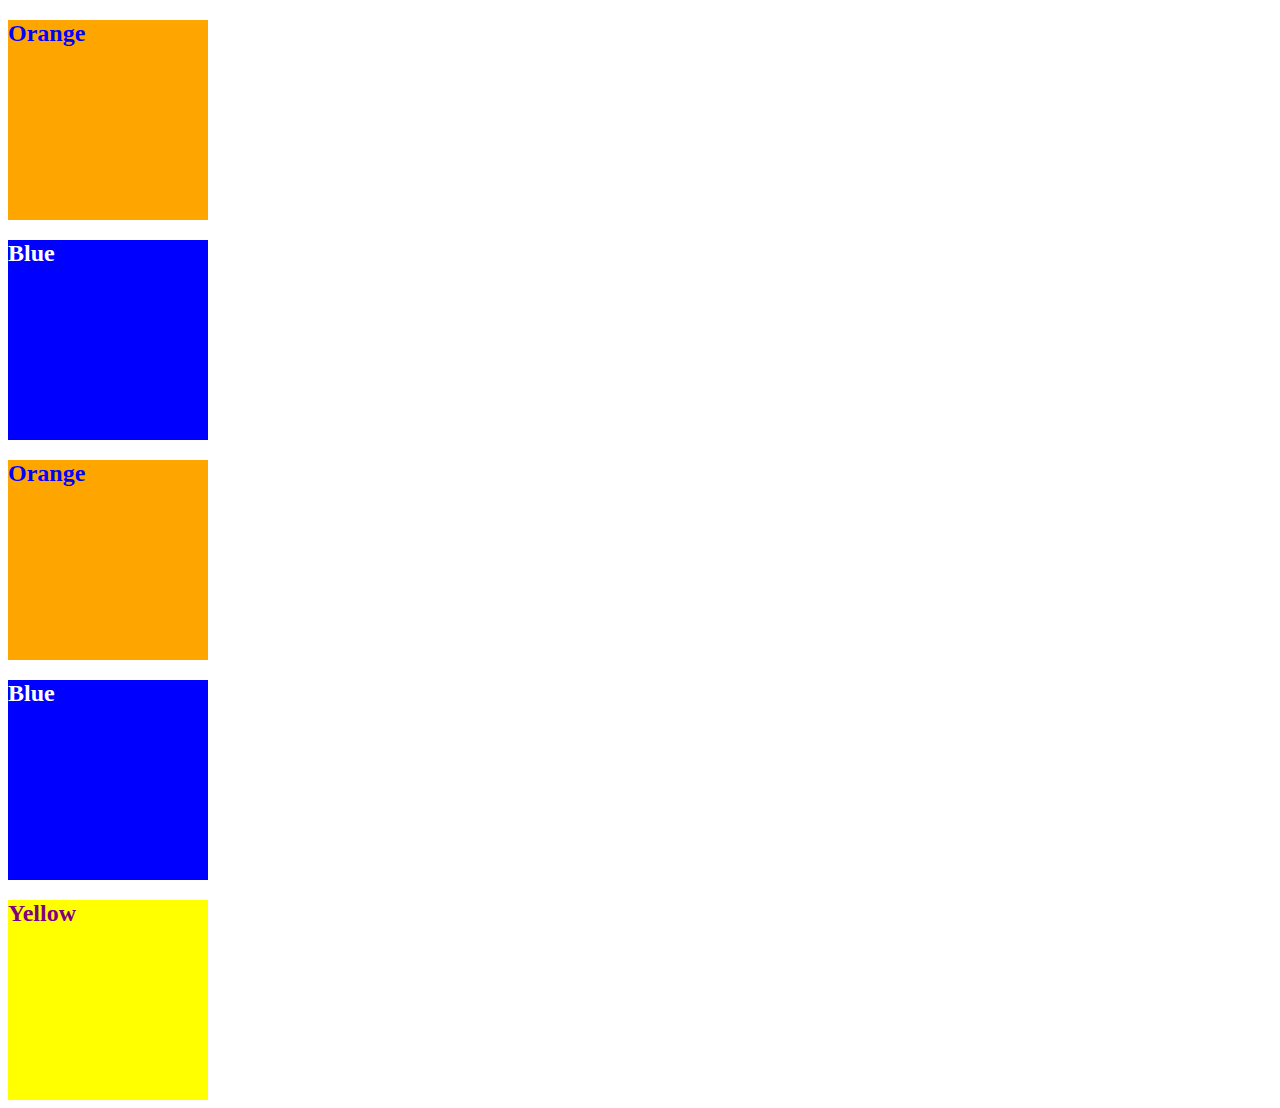
<file: Week_01_HTML_Git_CSS/01-Activities/09-Ins_CSS-color/index.html>
<!DOCTYPE html>
<html lang="en-US">
  <head>
    <meta charset="UTF-8">
    <meta name="viewport" content="width=device-width, initial-scale=1.0">
    <!-- The href attribute points to the relative path of the stylesheet-->
    <link rel="stylesheet" href="./assets/css/style.css">
    <title>Color</title>
  </head>

  <body>
    <!--Class attributes added for styling -->
    <section class="box box-orange">
      <h2>Orange</h2>
    </section>

    <section class="box box-blue">
      <h2>Blue</h2>
    </section>

    <section class="box box-orange">
      <h2>Orange</h2>
    </section>
   
    <section class="box box-blue">
      <h2>Blue</h2>
    </section>

    <!--id attribute added for styling-->
    <section class="box" id="box-yellow">
      <h2>Yellow</h2>
    </section>
  </body>

</html>
</file>
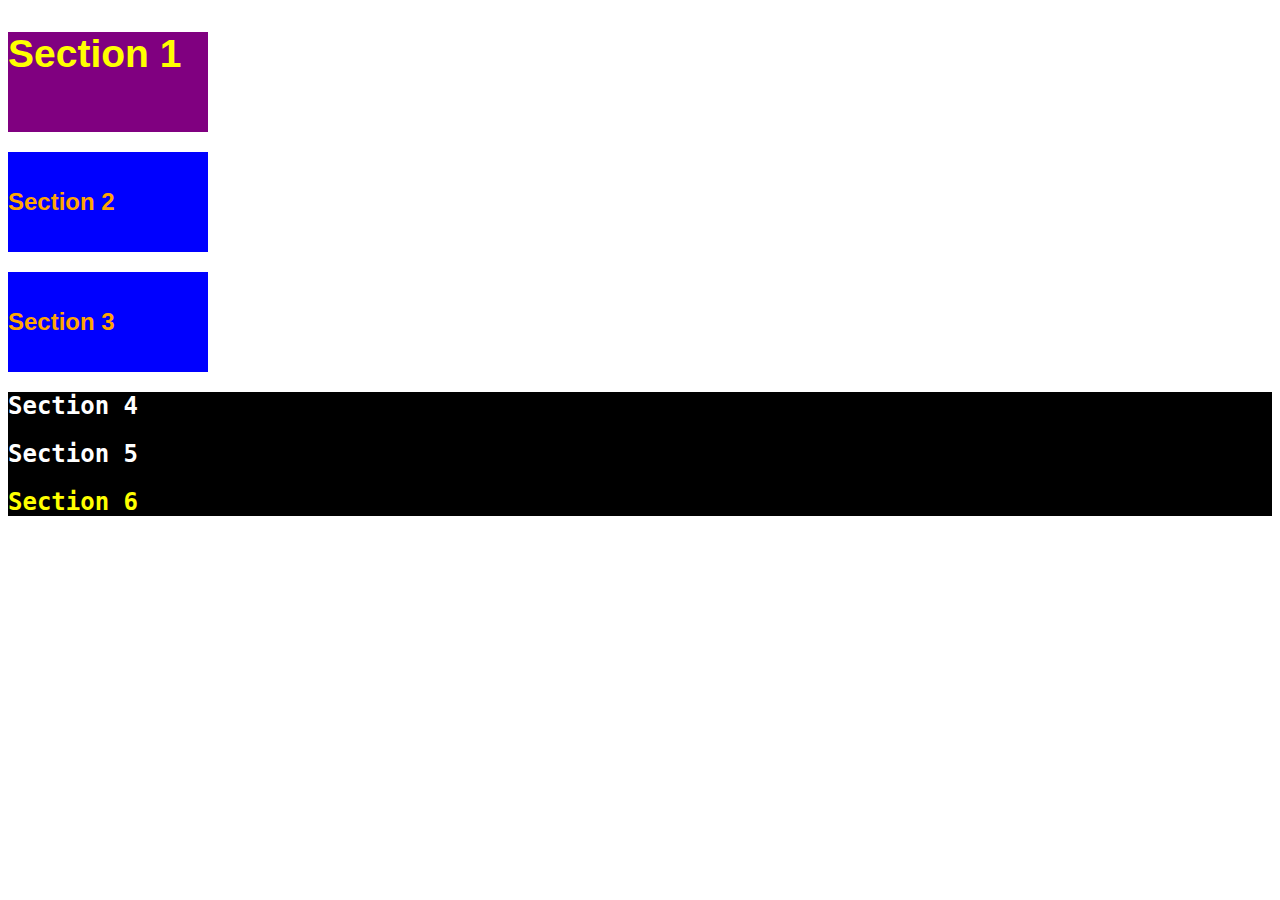
<file: Week_01_HTML_Git_CSS/01-Activities/11-Ins_CSS-units-font/index.html>
<!DOCTYPE html>
<html lang="en-us">

  <head>
    <meta charset="UTF-8">
    <title>Student Bio</title>
    <link rel="stylesheet" type="text/css" href="./assets/css/style.css">
  </head>

  <body>
    <section class="box" id="section-1">
      <h2>Section 1</h2>
    </section>

    <section class="box section-blue">
      <h2>Section 2</h2>
    </section>

    <section class="box section-blue">
      <h2>Section 3</h2>
    </section>

    <div class="container">
      <section>
        <h2>Section 4</h2>
      </section>
  
      <section>
        <h2>Section 5</h2>
      </section>
  
      <section id="section-6">
        <h2>Section 6</h2>
      </section>
    </div>
  </body>

</html>
</file>
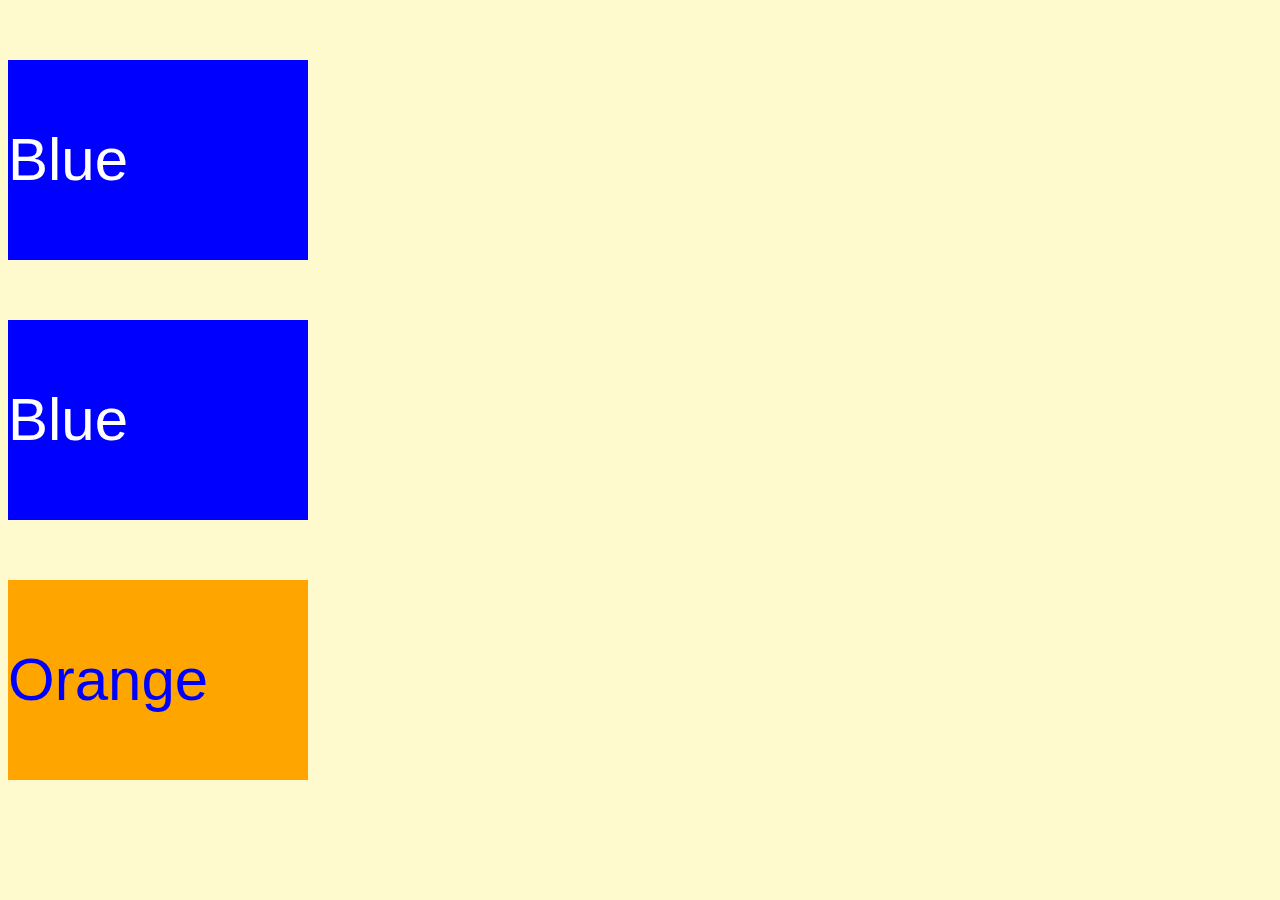
<file: Week_01_HTML_Git_CSS/01-Activities/13-Ins_CSS-selectors/index.html>
<!DOCTYPE html>
<html lang="en">
  <head>
    <meta charset="UTF-8">
    <meta name="viewport" content="width=device-width, initial-scale=1.0">
    <link rel="stylesheet" type="text/css" href="./assets/css/style.css">
    <title>Selectors</title>
  </head>

  <body>
    <section class="box-blue">
      <p>Blue</p>
    </section>

    <section class="box-blue">
      <p>Blue</p>
    </section>

    <section id="box-orange">
      <p>Orange</p>
    </section>
  </body>

</html>
</file>
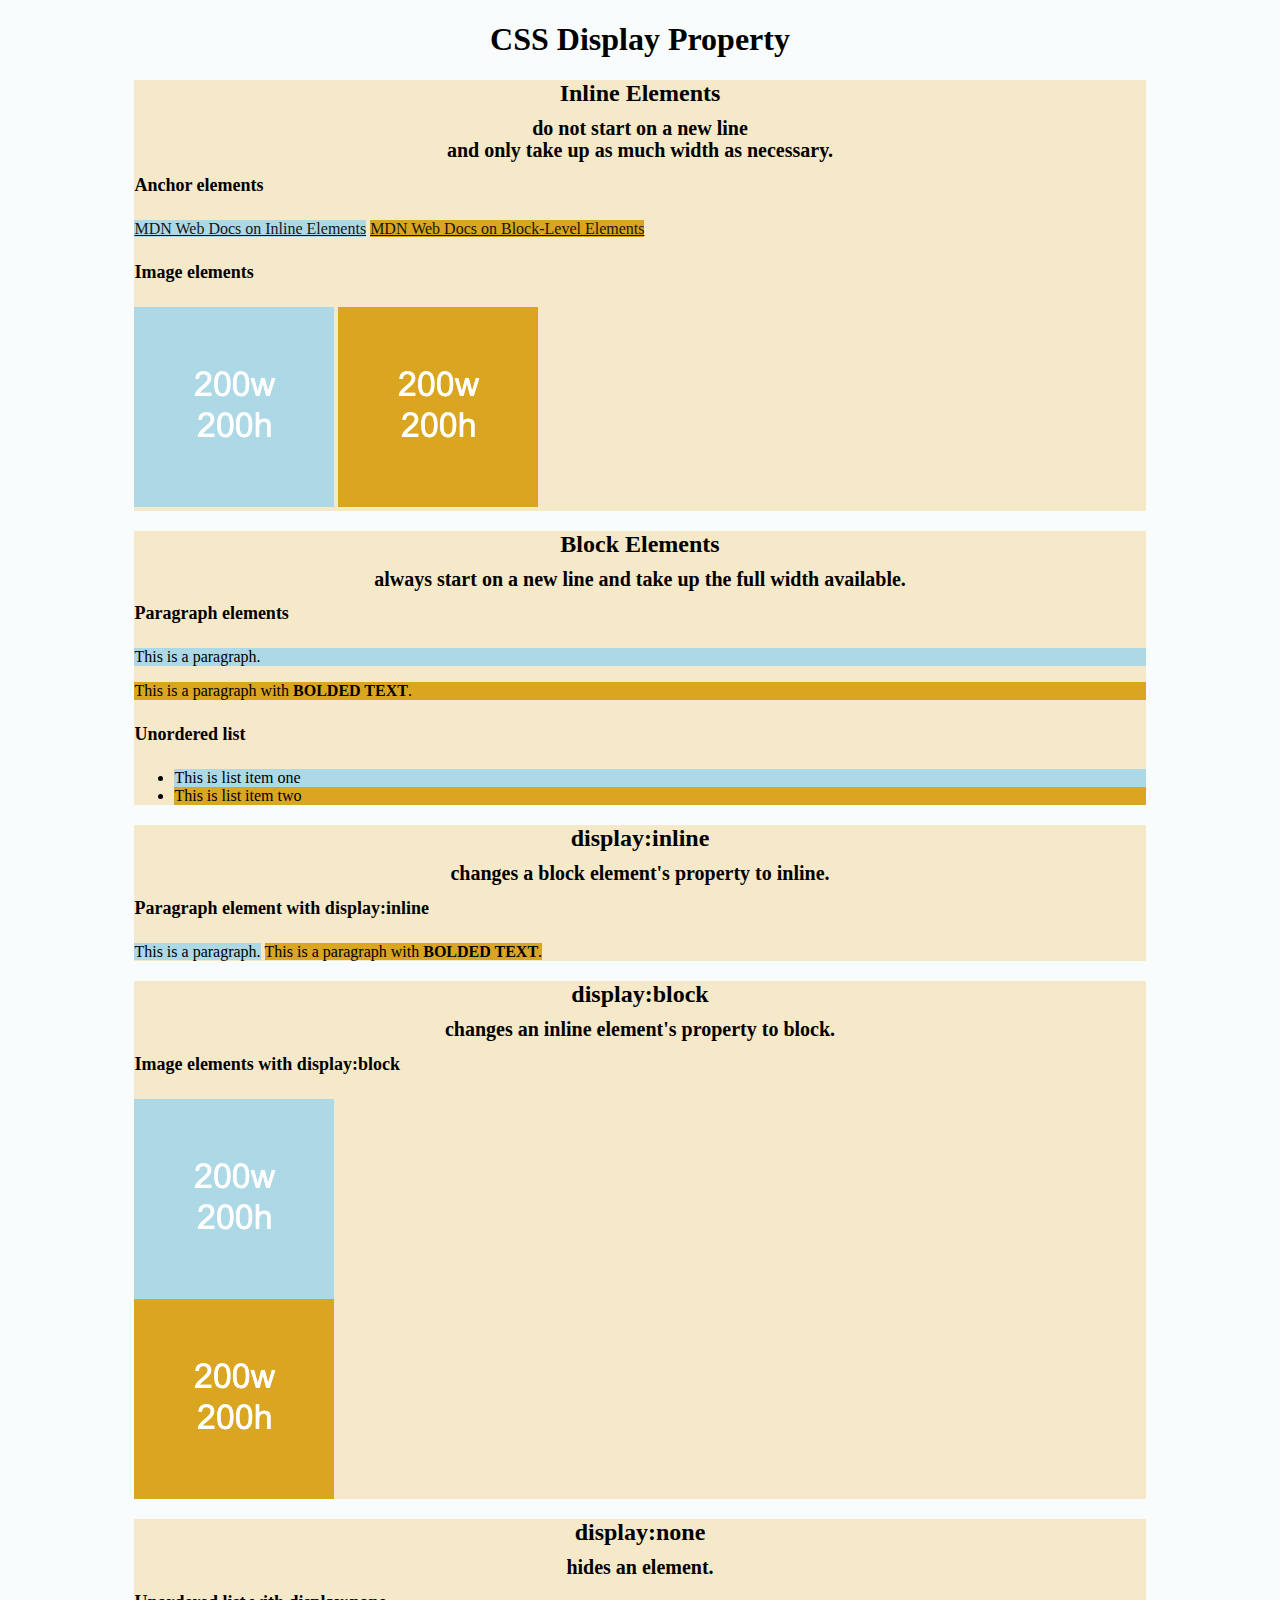
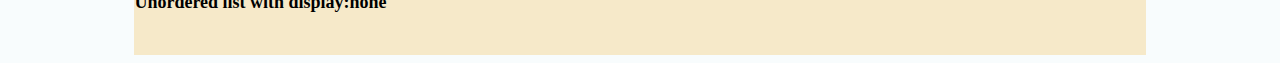
<file: Week_01_HTML_Git_CSS/01-Activities/15-Ins_HTML-display/index.html>
<!DOCTYPE html>
<html lang="en-US">

  <head>
    <meta charset="UTF-8">
    <title>HTML Display</title>
    <link rel="stylesheet" href="./assets/css/style.css">
  </head>

  <body>
    <header>
      <!-- Headers -->
      <h1>CSS Display Property</h1>
    </header>

    <section>
      <h2>Inline Elements</h2>
      <h3>do not start on a new line</h3>
      <h3>and only take up as much width as necessary.</h3>
      <!--Anchor elements <a> are inline elements-->
      <h4>Anchor elements</h4>
      <a class="first-element" href="https://developer.mozilla.org/en-US/docs/Web/HTML/Inline_elements">MDN Web Docs on Inline Elements</a>
      <a class="second-element" href="https://developer.mozilla.org/en-US/docs/Web/HTML/Block-level_elements">MDN Web Docs on Block-Level Elements</a>
      <!--Images <img> are inline elements-->
      <h4>Image elements</h4>
      <img class="first-element" src="./assets/images/image-1.png" alt="box with text reading 200w 200h"/>
      <img class="second-element" src="./assets/images/image-2.png" alt="box with text reading 200w 200h"/>
    </section>

    <section>
      <h2>Block Elements</h2>
      <h3>always start on a new line and take up the full width available.</h3>
      <!--Paragraph <p> elements are block elements-->
      <h4>Paragraph elements</h4>
      <p class="first-element">This is a paragraph.</p>
      <p class="second-element">This is a paragraph with <strong>BOLDED TEXT</strong>.</p>
       <!--Unordered lists are block elements-->
      <h4>Unordered list</h4>
      <ul>
        <li class="first-element" >This is list item one</li>
        <li class="second-element" >This is list item two</li>
      </ul>
    </section>

    <section>
      <h2>display:inline</h2>
      <h3>changes a block element's property to inline.</h3>
      <h4>Paragraph element with display:inline</h4>
      <p class="first-element display-inline">This is a paragraph.</p>
      <p class="second-element display-inline">This is a paragraph with <strong>BOLDED TEXT</strong>.</p>
    </section>

    <section>
      <h2>display:block</h2>
      <h3>changes an inline element's property to block.</h3>
      <h4>Image elements with display:block</h4>
      <img class="first-element display-block" src="./assets/images/image-1.png" alt="box with height and width text"/>
      <img class="second-element display-block" src="./assets/images/image-2.png" alt="box with height and width text"/>  
    </section>

    <section>
      <h2>display:none</h2>
      <h3>hides an element.</h3>
      <h4>Unordered list with display:none</h4>
      <ul class="display-none">
        <li>This is list item one</li>
        <li>This is list item two</li>
      </ul>
      <br>
    </section>

  </body>

</html>
</file>
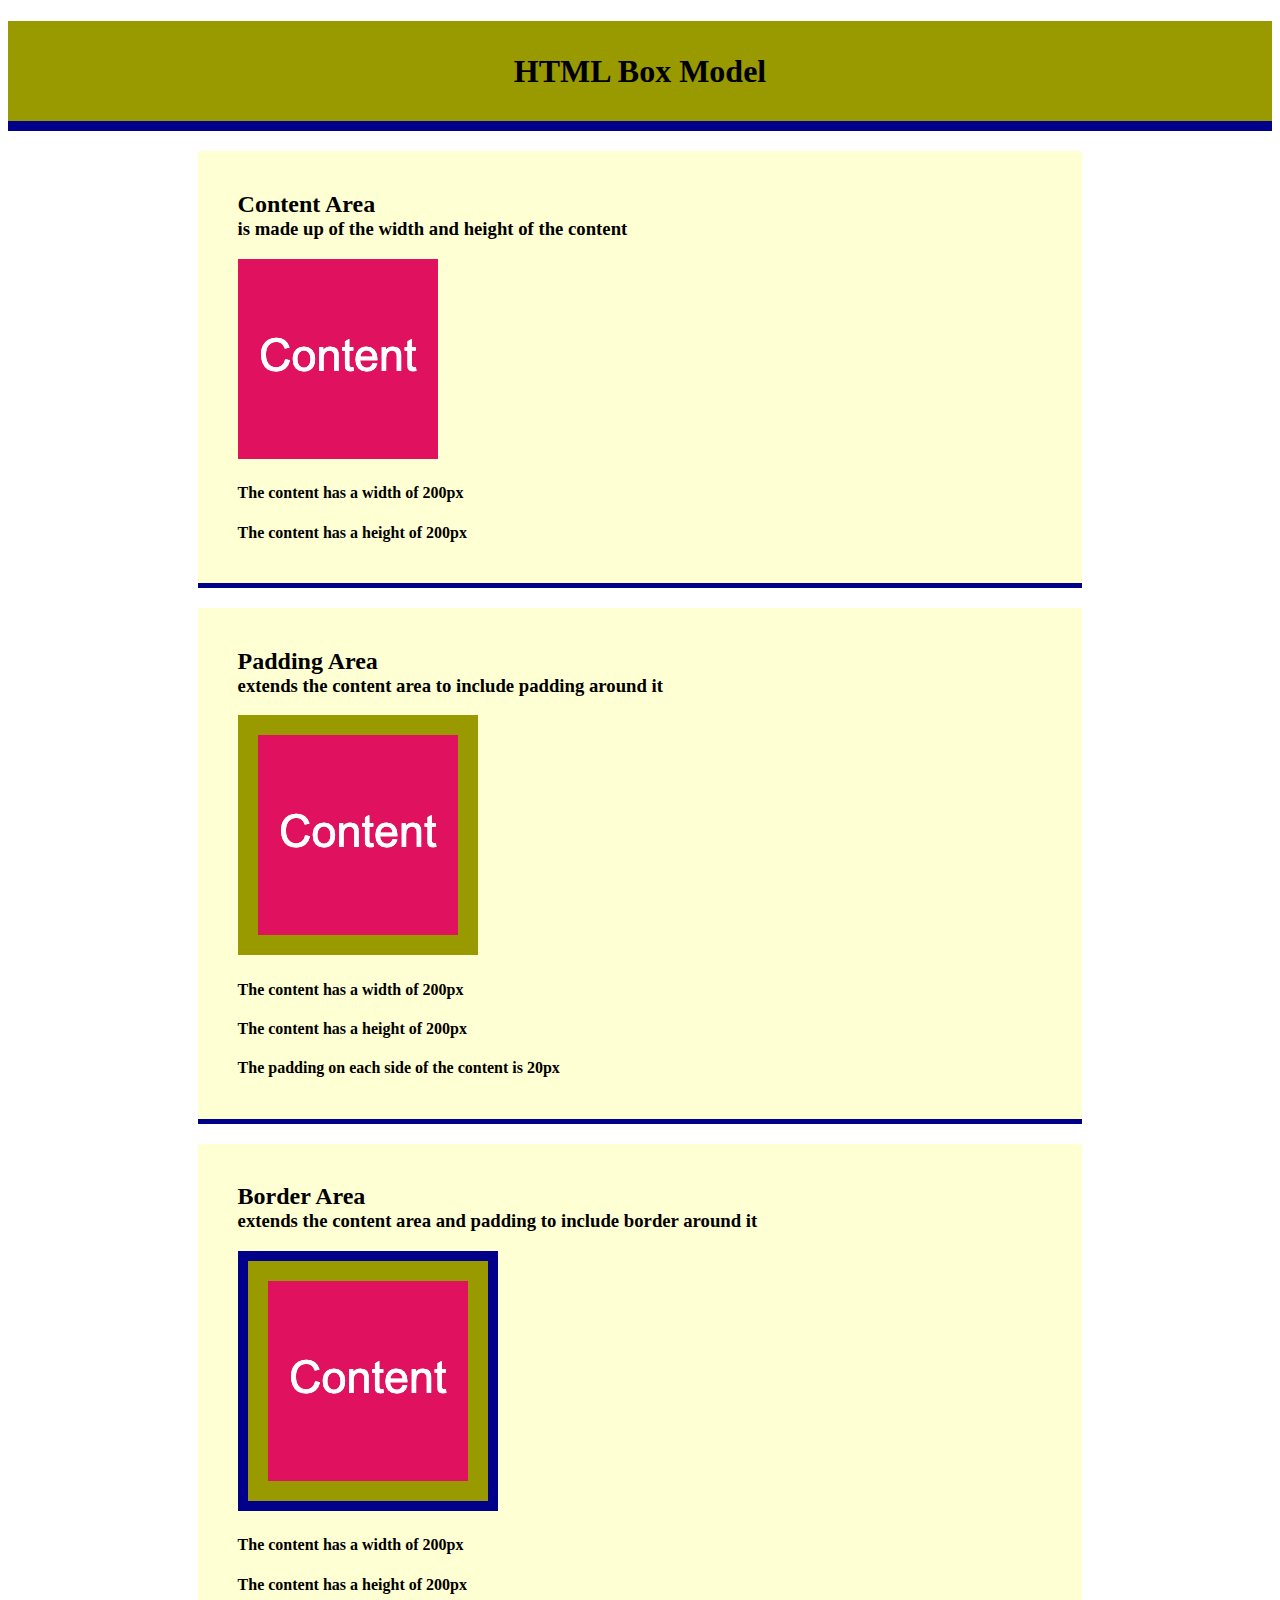
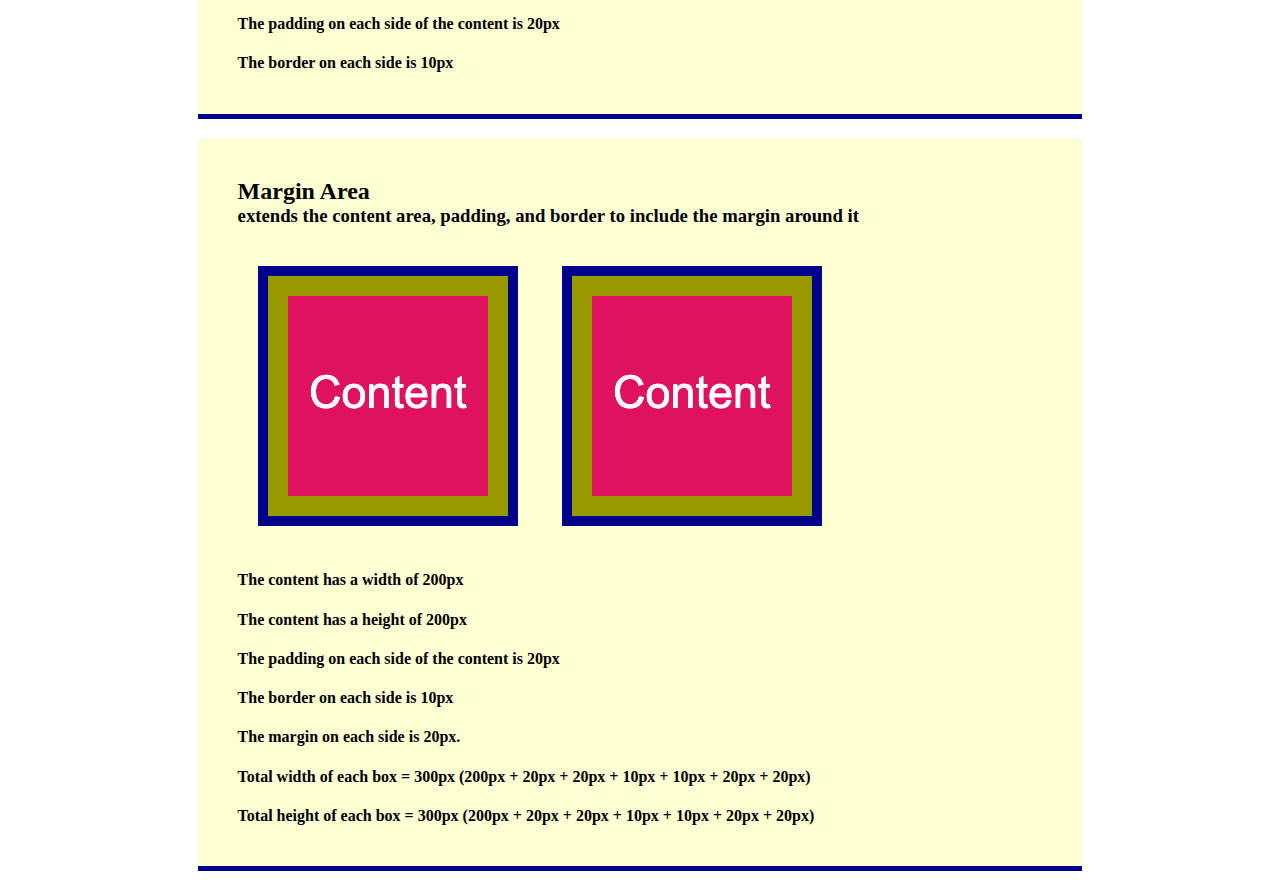
<file: Week_01_HTML_Git_CSS/01-Activities/17-Ins_CSS-box-model/index.html>
<!DOCTYPE html>
<html lang="en-US">

  <head>
    <meta charset="UTF-8">
    <title>CSS Box Model</title>
    <link rel="stylesheet" href="./assets/css/style.css">
  </head>

  <body>
    <header>
      <h1>HTML Box Model</h1>
    </header>
    
    <section>
      <div class="example-box">
        <h2>Content Area</h2>
        <h3>is made up of the width and height of the content</h3>
        <img src="./assets/images/image-1.png" alt="box with number 1"/>
        <h4>The content has a width of 200px</h4>
        <h4>The content has a height of 200px</h4>
      </div>
    </section>

    <section>
      <div class="example-box">
        <h2>Padding Area</h2>
        <h3>extends the content area to include padding around it</h3>
        <img class="image-padding" src="./assets/images/image-1.png" alt="box with number 1"/>
        <h4>The content has a width of 200px</h4>
        <h4>The content has a height of 200px</h4>
        <h4>The padding on each side of the content is 20px</h4>
      </div>
    </section>

    <section>
      <div class="example-box">
        <h2>Border Area</h2>
        <h3>extends the content area and padding to include border around it</h3>
        <img class="image-padding image-border" src="./assets/images/image-1.png" alt="box with number 1"/>
        <h4>The content has a width of 200px</h4>
        <h4>The content has a height of 200px</h4>
        <h4>The padding on each side of the content is 20px</h4>
        <h4>The border on each side is 10px</h4>
      </div>
    </section>

    <section>
      <div class="example-box">
        <h2>Margin Area</h2>
        <h3>extends the content area, padding, and border to include the margin around it</h3>
        <img class="image-padding image-border image-margin" src="./assets/images/image-1.png" alt="box with number 1"/>
        <img class="image-padding image-border image-margin" src="./assets/images/image-1.png" alt="box with number 1"/>
        <h4>The content has a width of 200px</h4>
        <h4>The content has a height of 200px</h4>
        <h4>The padding on each side of the content is 20px</h4>
        <h4>The border on each side is 10px</h4>
        <h4>The margin on each side is 20px.</h4>
        <h4>Total width of each box = 300px (200px + 20px + 20px + 10px + 10px + 20px + 20px)</h4>
        <h4>Total height of each box = 300px (200px + 20px + 20px + 10px + 10px + 20px + 20px)</h4>
      </div>
    </section>
      
  </body>

</html>
</file>
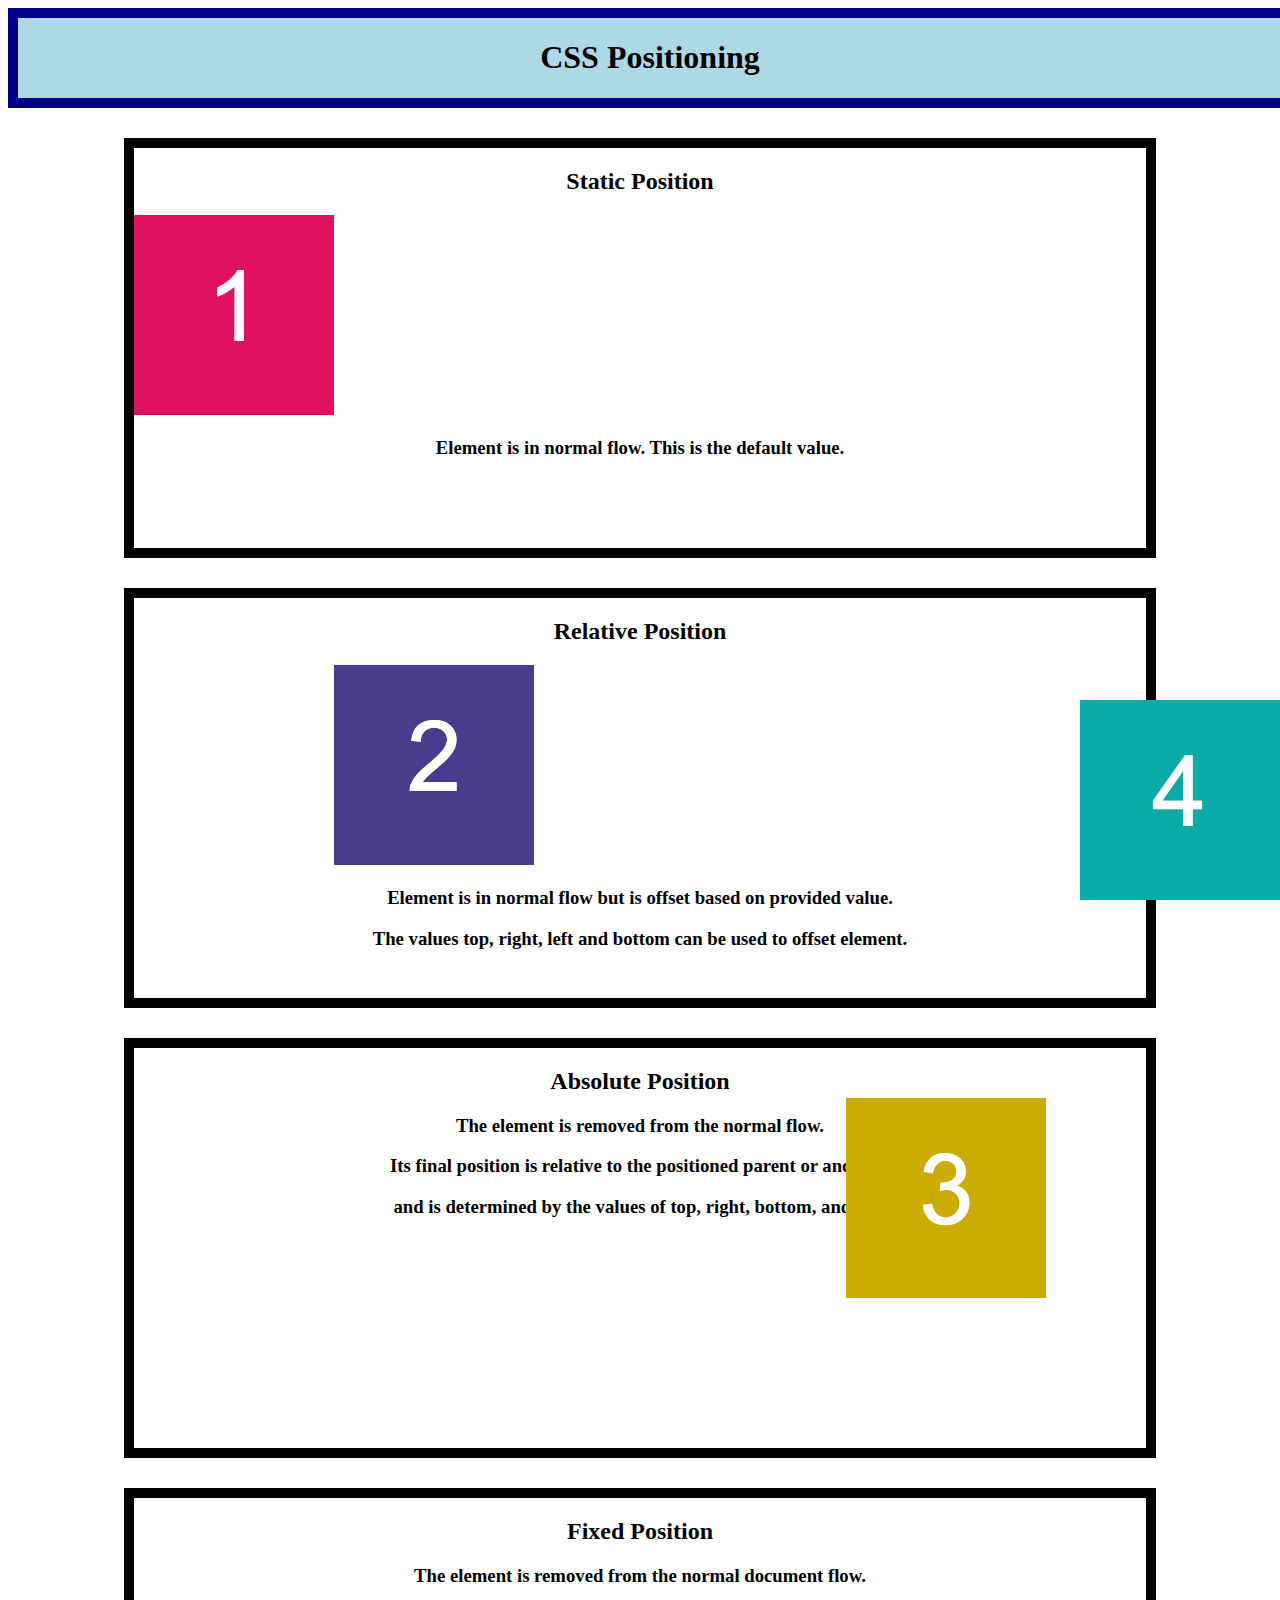
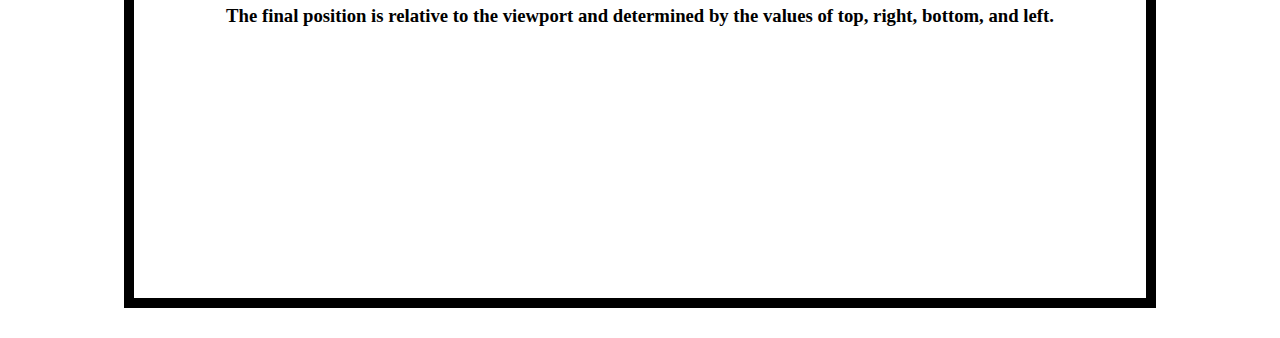
<file: Week_01_HTML_Git_CSS/01-Activities/19-Ins_CSS-positioning/index.html>
<!DOCTYPE html>
<html lang="en-US">
  <head>
    <meta charset="UTF-8">
    <meta name="viewport" content="width=device-width, initial-scale=1.0">
    <link rel="stylesheet" href="./assets/css/style.css">
    <title>CSS Positioning</title>
  </head>

  <body>
    <header>
      <h1>CSS Positioning</h1>
    </header>

    <section>
      <h2>Static Position</h2>
      <img src="./assets/images/image-1.png" alt="box with number 1"/>
      <h3>Element is in normal flow. This is the default value.</h3>
    </section>

    <section>
      <h2>Relative Position</h2>
      <img id="relative-box" src="./assets/images/image-2.png" alt="box with number 2"/>
      <h3>Element is in normal flow but is offset based on provided value.</h3>
      <h3>The values top, right, left and bottom can be used to offset element.</h3>
    </section>

    <section id="absolute-section">
      <h2>Absolute Position</h2>
      <img id="absolute-box" src="./assets/images/image-3.png" alt="box with number 3"/>
      <h3>The element is removed from the normal flow.</h3>
      <h3>Its final position is relative to the positioned parent or ancestor</h3>
      <h3>and is determined by the values of top, right, bottom, and left.</h3>
    </section>

    <section>
      <h2>Fixed Position</h2>
      <img id="fixed-box" src="./assets/images/image-4.png" alt="box with number 4">
      <h3>The element is removed from the normal document flow.</h3>
      <h3>The final position is relative to the viewport and determined by the values of top, right, bottom, and left. </h3>
    </section>
  </body>

</html>
</file>
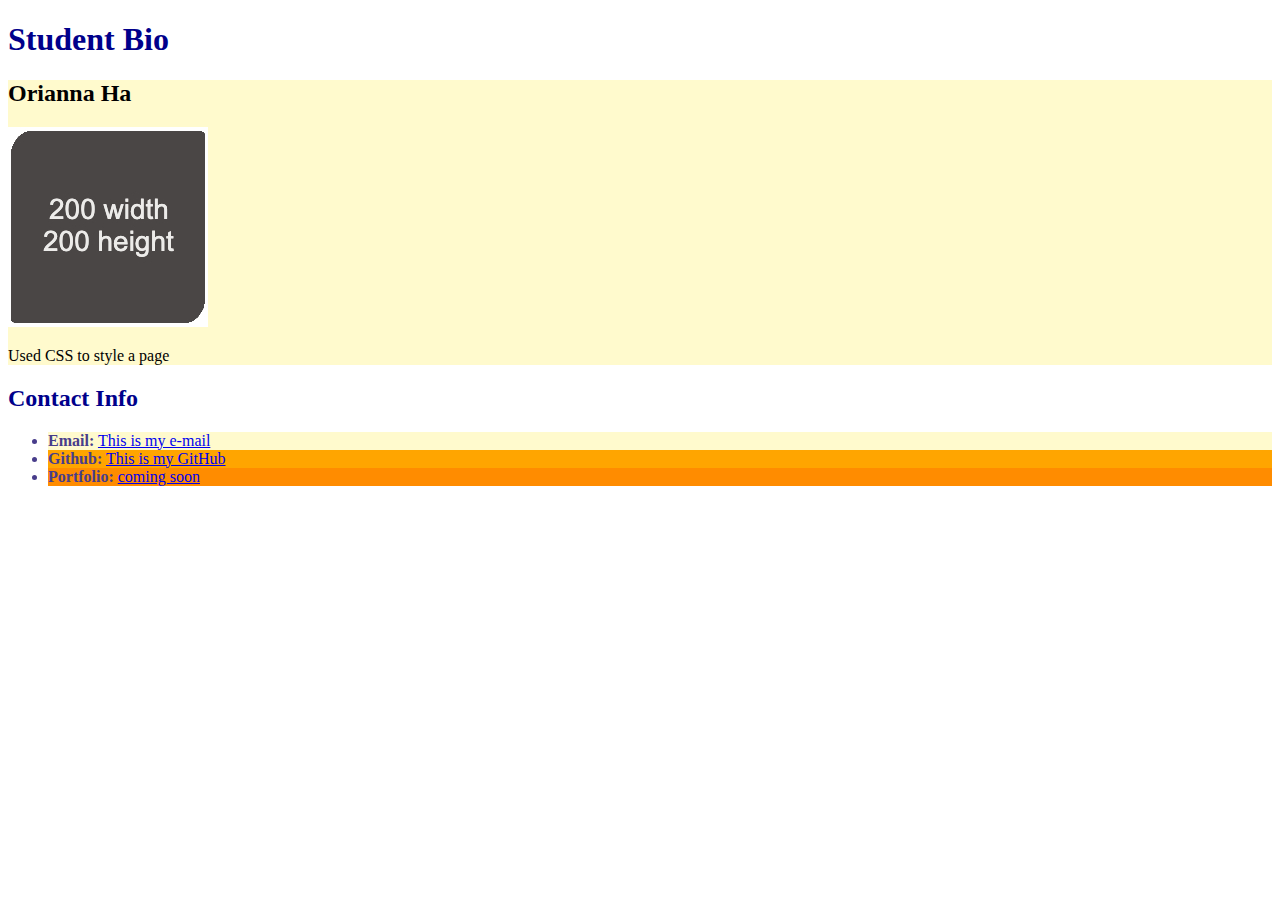
<file: Week_01_HTML_Git_CSS/01-Activities/08-Stu_Attributes/Unsolved/index.html>
<!DOCTYPE html>
<html lang="en-US">
  <head>
    <meta charset="UTF-8" />
    <title>Student Bio With Attributes</title>
    <!-- Link to stylesheet using rel and href attributes -->
    <link rel="stylesheet" href="./assets/css/style.css" />
  </head>

  <body>
    <header>
      <h1 class="lesson">Student Bio</h1>
    </header>
    <!-- TODO: add class attribute  -->
    <section class="title">
      <h2 class="title">Orianna Ha</h2>
      <!-- TODO: modify img attributes -->
      <img src="./assets/images/image-1.jpg" alt="Orianna Ha" />
      <p>Used CSS to style a page</p>
    </section>
    <!-- TODO: add class attribute -->
    <section>
      <h2 class="lesson">Contact Info</h2>
      <ul>
        <!-- TODO: add id attribute -->
        <li class="email"><strong>Email:</strong> <a href="huiyingha22284@gmail.com">This is my e-mail</a></li>
        <!-- TODO: add id attribute -->
        <li class="github"><strong>Github:</strong> <a href="Scarlynx@github.com">This is my GitHub</a></li>
        <!-- TODO: add id attribute -->
        <li class="portfolio"><strong>Portfolio:</strong> <a href="My Portfolio">coming soon</a></li>
      </ul>
    </section>
  </body>
</html>
</file>
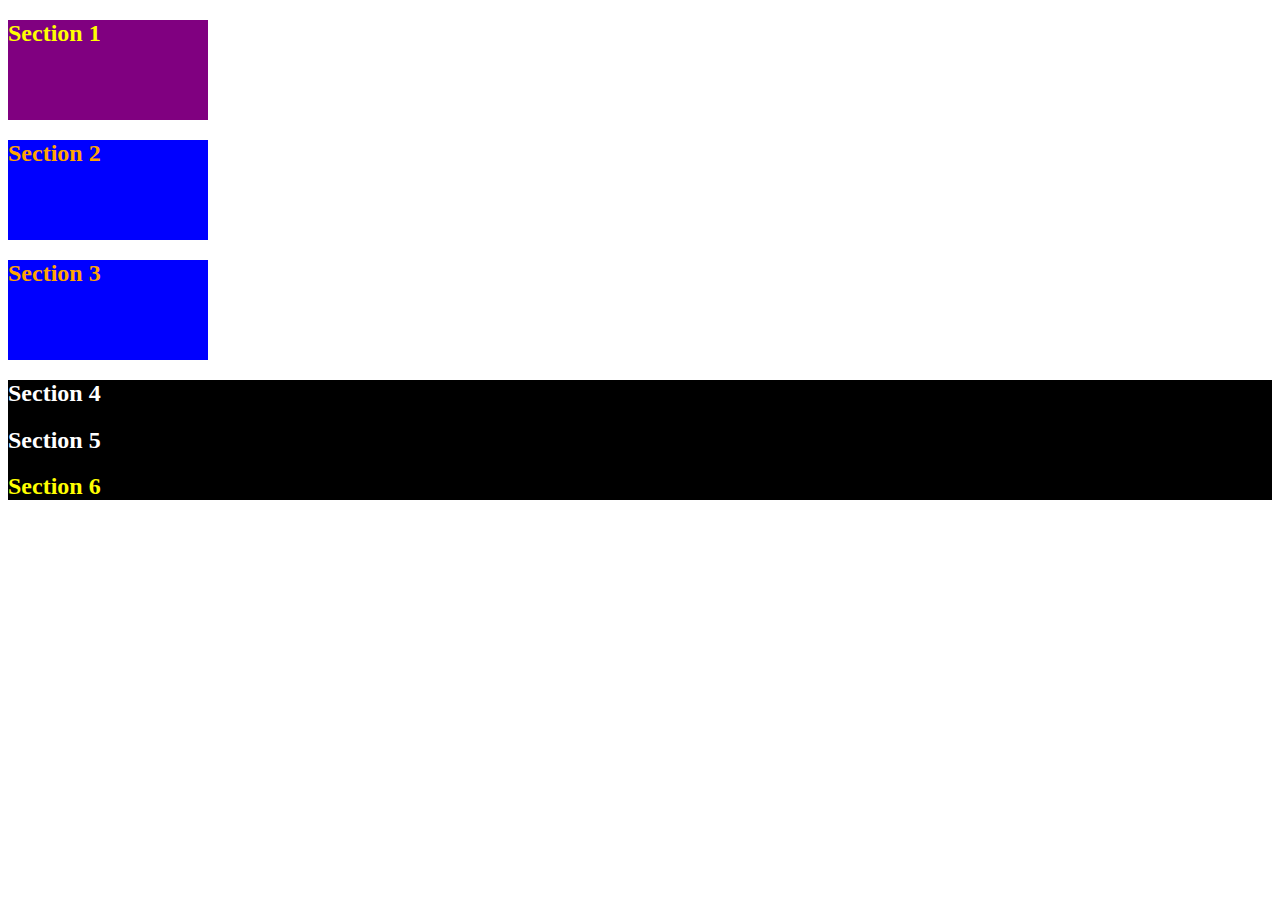
<file: Week_01_HTML_Git_CSS/01-Activities/10-Stu_CSS-color/Unsolved/index.html>
<!DOCTYPE html>
<html lang="en-US">

  <head>
    <meta charset="UTF-8">
    <title>Colors</title>
<!-- TODO: Add CSS style sheet link here -->
<link rel="stylesheet" href="./assets/css/style.css">
  </head>

  <body>
    <section class="lesson" id="section-1">
      <h2>Section 1</h2>
    </section>

    <section class="lesson section-blue">
      <h2>Section 2</h2>
    </section>

    <section class="lesson section-blue">
      <h2>Section 3</h2>
    </section>

    <div class="container">
      <section>
        <h2>Section 4</h2>
      </section>
  
      <section>
        <h2>Section 5</h2>
      </section>
  
      <section id="section-6">
        <h2>Section 6</h2>
      </section>
    </div>
  </body>

</html>
</file>
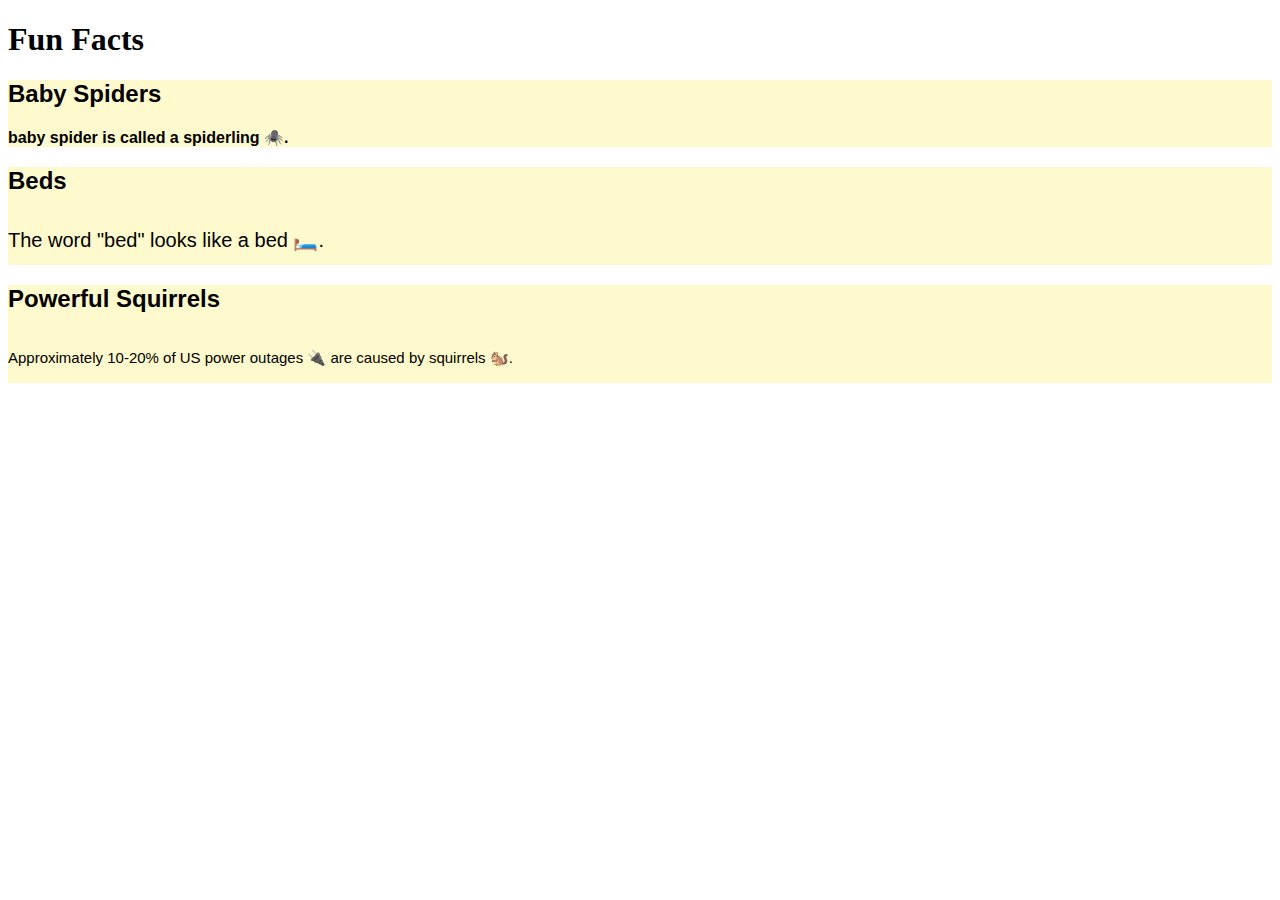
<file: Week_01_HTML_Git_CSS/01-Activities/12-Stu_CSS-units-font/Unsolved/index.html>
<!DOCTYPE html>
<html lang="en-us">

  <head>
    <meta charset="UTF-8">
    <title>Units and Fonts</title>
    <link rel="stylesheet" href="./assets/css/style.css">
  </head>

  <body>
    <header>
      <h1>Fun Facts</h1>
    </header>

    <section class="lesson">
      <h2>Baby Spiders</h2>
      <p><strong>baby spider is called a spiderling 🕷️.</strong></p>
    </section>

    <section class="lesson">
      <h2>Beds</h2>
      <p id="fact-2">The word "bed" looks like a bed 🛏️.</p>
    </section>

    <section class="lesson">
      <h2>Powerful Squirrels</h2>
      <p id="fact-3">Approximately 10-20% of US power outages 🔌 are caused by squirrels 🐿️.</p>
    </section>
  </body>

</html>
</file>
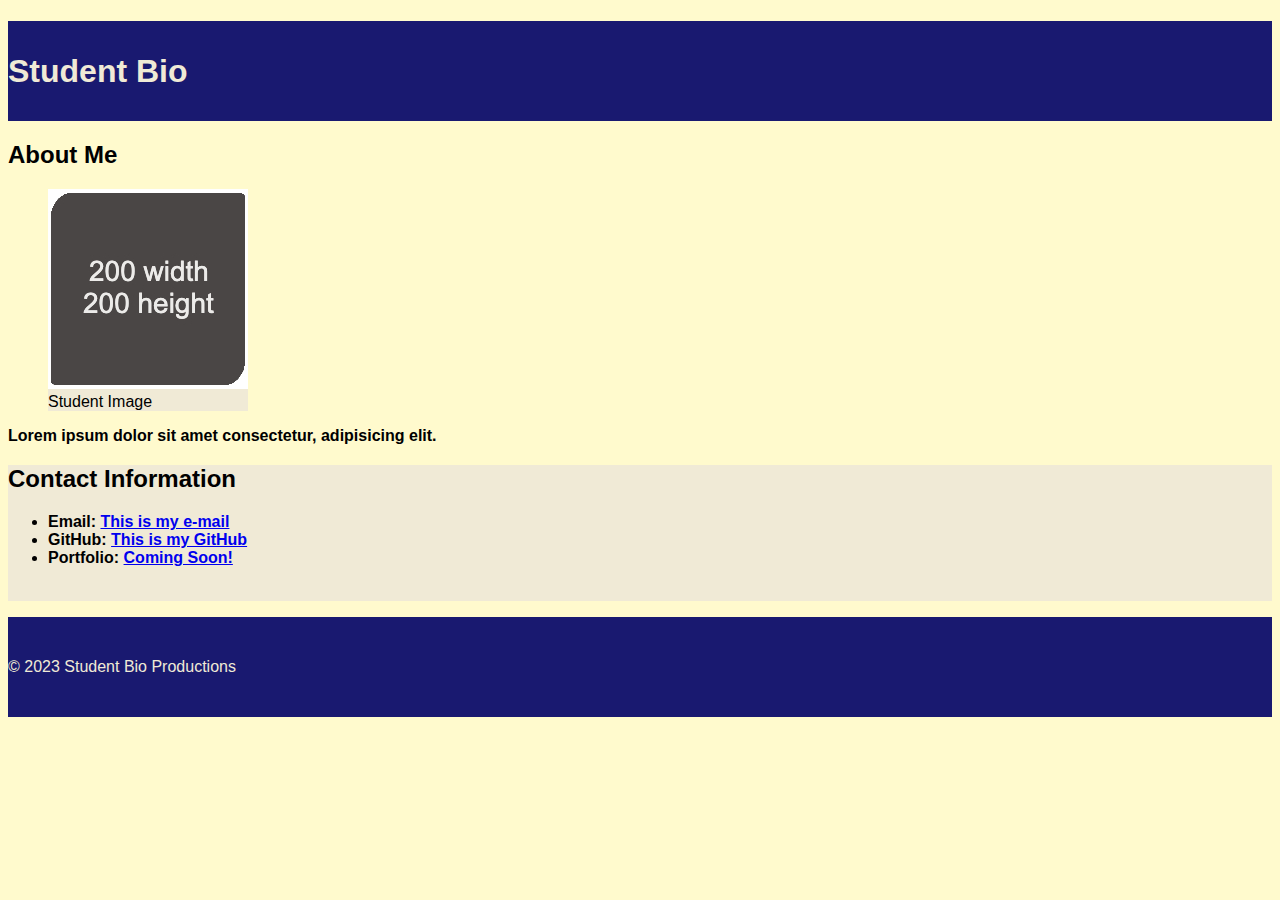
<file: Week_01_HTML_Git_CSS/01-Activities/14-Stu_CSS-selectors/Unsolved/index.html>
<!DOCTYPE html>
<html lang="en-US">
  <head>
    <meta charset="UTF-8">
    <meta name="viewport" content="width=device-width, initial-scale=1.0">
    <link rel="stylesheet" type="text/css" href="./assets/css/style.css">
    <title>CSS Selectors</title>
  </head>

  <body>
    <header>
      <h1>Student Bio</h1>
    </header>

    <main>
      <section>
        <h2>About Me</h2>
        <figure>
          <img src="./assets/images/image-1.jpg" alt="placeholder image with text reading 200 width 200 height"/>
          <figcaption>Student Image</figcaption>
        </figure>
        <p class="highlighted-text">Lorem ipsum dolor sit amet consectetur, adipisicing elit.</p>
      </section>

      <section id="contact-section">
        <h2>Contact Information</h2>
        <ul class="highlighted-text">
          <li>Email: <a href="huiyingha2228@gmail.com">This is my e-mail</a></li>
          <li>GitHub: <a href="Scarlynx@github.com">This is my GitHub</a></li>
          <li>Portfolio: <a href="My Portfolio">Coming Soon!</a></li>
        </ul>
        <br>
      </section>
    </main>

    <footer>
      <p>© 2023 Student Bio Productions</p>
    </footer>
  </body>

</html>
</file>
<file: Week_01_HTML_Git_CSS/01-Activities/09-Ins_CSS-color/assets/css/style.css>
.box {
  /*Sets the height and width of the section */
  width: 200px;
  height: 200px
}

.box-blue {
  /* Sets font color */
  color: white;
  /* Sets background color */
  background-color: #0000ff;
}

.box-orange {
  /* Uses hex codes to define color */
  color: #0000ff;
  background-color: #ffa500;
}

#box-yellow {
  /* Uses predefined colors to define color */
  color: purple;
  background-color: yellow;
};
</file>
<file: Week_01_HTML_Git_CSS/01-Activities/11-Ins_CSS-units-font/assets/css/style.css>
.box {
  width: 200px;
  height: 100px;
  /* Font-family property specifies a list of fonts to be used in order of priority */
  font-family: "Comic Sans MS", cursive, sans-serif;
}

.section-blue {
  /* Line-height property sets the distance between lines of text */
  line-height: 100px;
  color: #ffa500;
  background-color: #0000FF;
}
  
.container {
  font-family: "Lucida Console", Monaco, monospace;
  color: white;
  background-color: black;
}

#section-1 {
  /* Font-size property sets the size of a font */
  font-size: 26px;
  color: #ffff00;
  background-color: #800080;
}

#section-6 {
  color: #ffff00;
}
</file>
<file: Week_01_HTML_Git_CSS/01-Activities/13-Ins_CSS-selectors/assets/css/style.css>
/* Universal Selector */
* {
  font-family: "Lucida Sans Unicode", "Lucida Grande", sans-serif;
}

/* Element Selectors select all of that element type */
body {
  background-color: lemonchiffon;
}

section {
  height: 200px;
  width: 300px;
}

p {
  font-size: 60px;
  line-height: 200px;
}

/* Class Selectors select all elements with that class */
.box-blue {
  color: white;
  background-color: blue;
}

/* Id Selectors are unique a unique id to identify an element */
#box-orange {
  color: blue;
  background-color: orange;
}
</file>
<file: Week_01_HTML_Git_CSS/01-Activities/15-Ins_HTML-display/assets/css/style.css>
body {
  background-color: #f8fcfd;
}

h1,
h2,
h3 {
  text-align: center;
}

h3 {
  font-size: 20px;
  line-height: 2px;
}

h4 {
  font-size: 18px;
}

a {
  font-size: 16px;
  color: #181510;
}

section {
  margin: 0 auto;
  width: 80%;
  background-color: #f6e9c9;
}

.first-element {
  background-color: lightblue;
}

.second-element {
  background-color: goldenrod;
}

/* Sets display of all elements with class selector to block */
.display-block {
  display: block;
}

/* Sets display of all elements with class selector to inline */
.display-inline {
  display: inline;
}

/* Sets display of all elements with class selector to inline */
.display-none {
  display: none;
}
</file>
<file: Week_01_HTML_Git_CSS/01-Activities/17-Ins_CSS-box-model/assets/css/style.css>
header {
  height: 100px;
  width: 100%;
  /* Sets border to bottom only */
  border-bottom: 10px solid darkblue;
  background-color: #999900;
}

section {
  width: 70%;
  /* Sets top and bottom margin to 20px. Auto will center element */
  margin: 20px auto;
  border-bottom: 5px solid darkblue;
  background-color: #ffffd4;
}

h1 {
  text-align: center;
  line-height: 100px;
}

h2 {
  /* Sets bottom margin to 0 */
  margin-bottom: 0;
}

h3 {
  /* Sets top margin to 0 */
  margin-top: 0;
}

.example-box {
  /* Shortcut method sets top and bottom padding to 20px and left and right to 40px */
  padding: 20px 40px;
}

.image-padding {
  /* Sets padding on all sides to 20px */
  padding: 20px;
  background-color: #999900;
}

.image-border {
  /* Sets border on all sides */
  border: 10px solid darkblue;
}

.image-margin {
  /* Sets all sides to 20px */
  margin: 20px;
}
</file>
<file: Week_01_HTML_Git_CSS/01-Activities/19-Ins_CSS-positioning/assets/css/style.css>
h1,
h2,
h3 {
  text-align: center;
}

header {
  width: 100%;
  border: 10px solid darkblue;
  background-color: lightblue;
}

section {
  height: 400px;
  width: 80%;
  margin: 30px auto;
  border: 10px solid black;
}

/* Relative positioning */
#relative-box {
  position: relative;
  left: 200px;
}

/* Absolute positioning */
#absolute-section {
  position: relative;
}

#absolute-box {
  position: absolute;
  top: 50px;
  right: 100px;
}

/* Fixed positioning */
#fixed-box {
  position: fixed;
  bottom: 0;
  right: 0;
}
</file>
<file: Week_01_HTML_Git_CSS/01-Activities/08-Stu_Attributes/Unsolved/assets/css/style.css>
.lesson {
  color: darkblue;
  background-color: white;
}

.title {
  background-color: lemonchiffon;
}

.email {
  color: darkslateblue;
  background-color: lemonchiffon;
}

.github {
  color: darkslateblue;
  background-color: orange;
}

.portfolio {
  color: darkslateblue;
  background-color: darkorange;
}
</file>
<file: Week_01_HTML_Git_CSS/01-Activities/10-Stu_CSS-color/Unsolved/assets/css/style.css>
.lesson {
    width: 200px;
    height: 100px;
  }
  
.section-blue {
  color: orange;
  background-color: blue;
}
  
.container {
  color: white;
background-color: black;
}

#section-1 {
color: yellow;
background-color: purple;
}

#section-6 {
color: yellow;
}
</file>
<file: Week_01_HTML_Git_CSS/01-Activities/12-Stu_CSS-units-font/Unsolved/assets/css/style.css>
/* TODO: Add typography */
.lesson {
  font-family: sans-serif;
  background-color: lemonchiffon;
  
}

/* Fact 1 */
#fact-1 {
  font-weight: bolder;

}

/* TODO: Fact 2 */
#fact-2 {
line-height: 50px;
font-size: 20px;
}

/* TODO: Fact 3 */
#fact-3 {
  font-size: 15px;
  line-height: 50px;
}
</file>
<file: Week_01_HTML_Git_CSS/01-Activities/14-Stu_CSS-selectors/Unsolved/assets/css/style.css>
/* TODO: Label selector type */
/* Universal Targets all of the elements of the page */
* {
    font-family: "Lucida Sans Unicode", "Lucida Grande", sans-serif;
  }

/* TODO: Label selector type */
/* Element selector type. Specifically for html */
body {
  background-color: lemonchiffon;
}

header,
footer {
  width: 100%;
  height: 100px;
  line-height: 100px;
  color: #f0ead6;
  background-color: #191970;
}

figure {
  width: 200px;
  background-color: #f0ead6;
}

/* TODO: Label selector type */
/* Makes the highlighted text bolder */
.highlighted-text {
  font-weight: bolder;
}

/* TODO: Label selector type */
/* ID class selector. Change the background of the contact selector */
#contact-section {
  background-color: #f0ead6;
}
</file>
